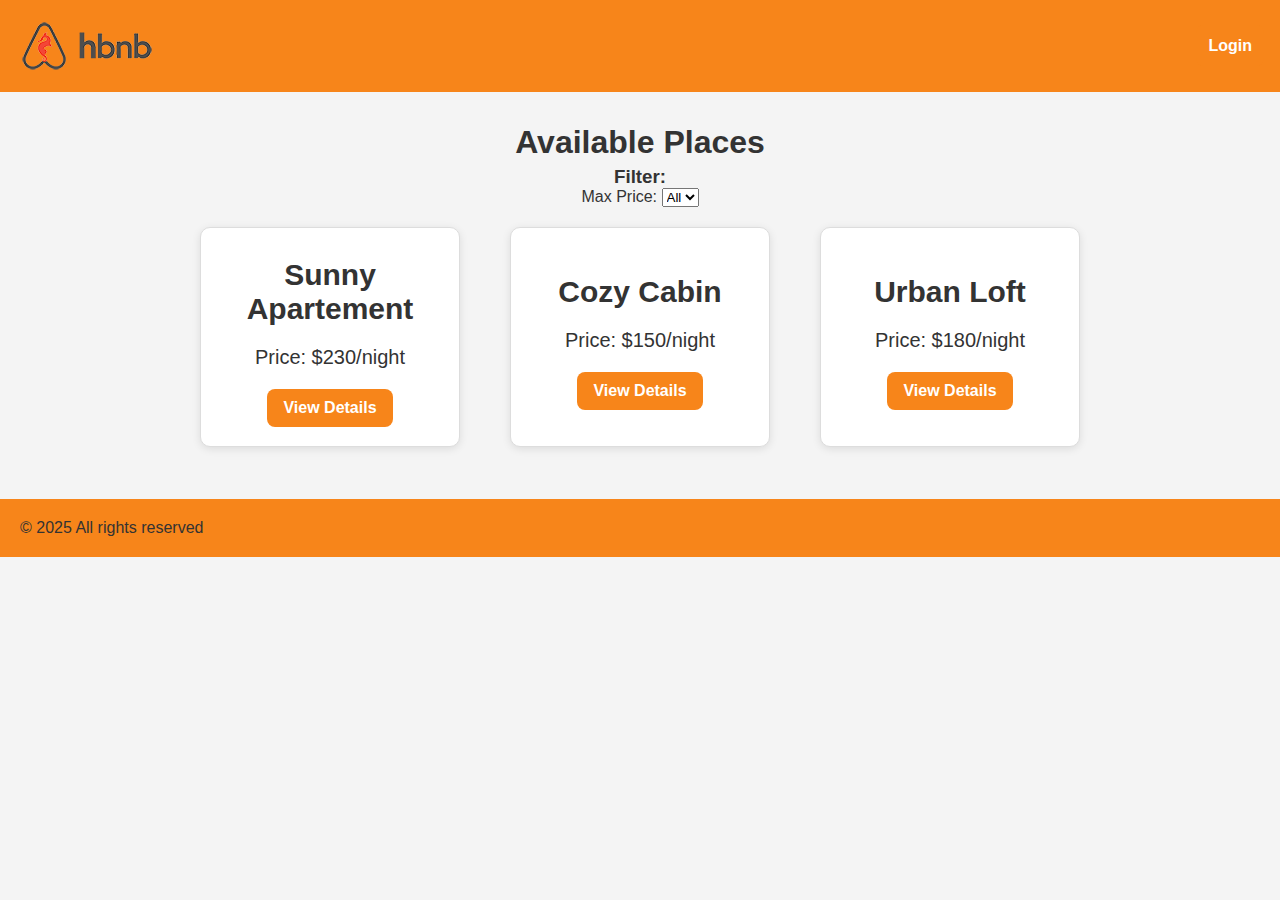
<file: part4/index.html>
<!DOCTYPE html>
<html lang="en">
<head>
    <meta charset="UTF-8">
    <meta name="viewport" content="width=device-width, initial-scale=1.0">
    <title>List of Places</title>
	<link rel="icon" href="images/icon.png" type="image/png">
    <link rel="stylesheet" href="styles.css">
</head>
<body>
    <header>
		<img src="images/logo.png" class="logo" alt="logo">
		<nav>
		  <a href="login.html" class="login-button">Login</a>
		</nav>
    </header>
    <main>
		<h1>Available Places</h1>
        <section id="filter">
			<h3>Filter:</h3>
            <label for="price-filter">Max Price:</label>
            <select id="price-filter">
				<option value="all">All</option>
            </select>
        </section>
        <section id="places-list">
			<div class="place-card">
				<h3>Sunny Apartement</h3>
				<p>Price: $230/night</p>
				<a href="place.html" class="details-button">View Details</a>
			</div>
			<div class="place-card">
				<h3>Cozy Cabin</h3>
				<p>Price: $150/night</p>
				<a href="place.html" class="details-button">View Details</a>
			</div>

			<div class="place-card">
				<h3>Urban Loft</h3>
				<p>Price: $180/night</p>
				<a href="place.html" class="details-button">View Details</a>
			</div>
        </section>
    </main>
    <script src="scripts.js"></script>
	<footer>
		<p>© 2025 All rights reserved</p>
	</footer>
</body>
</html>
</file>
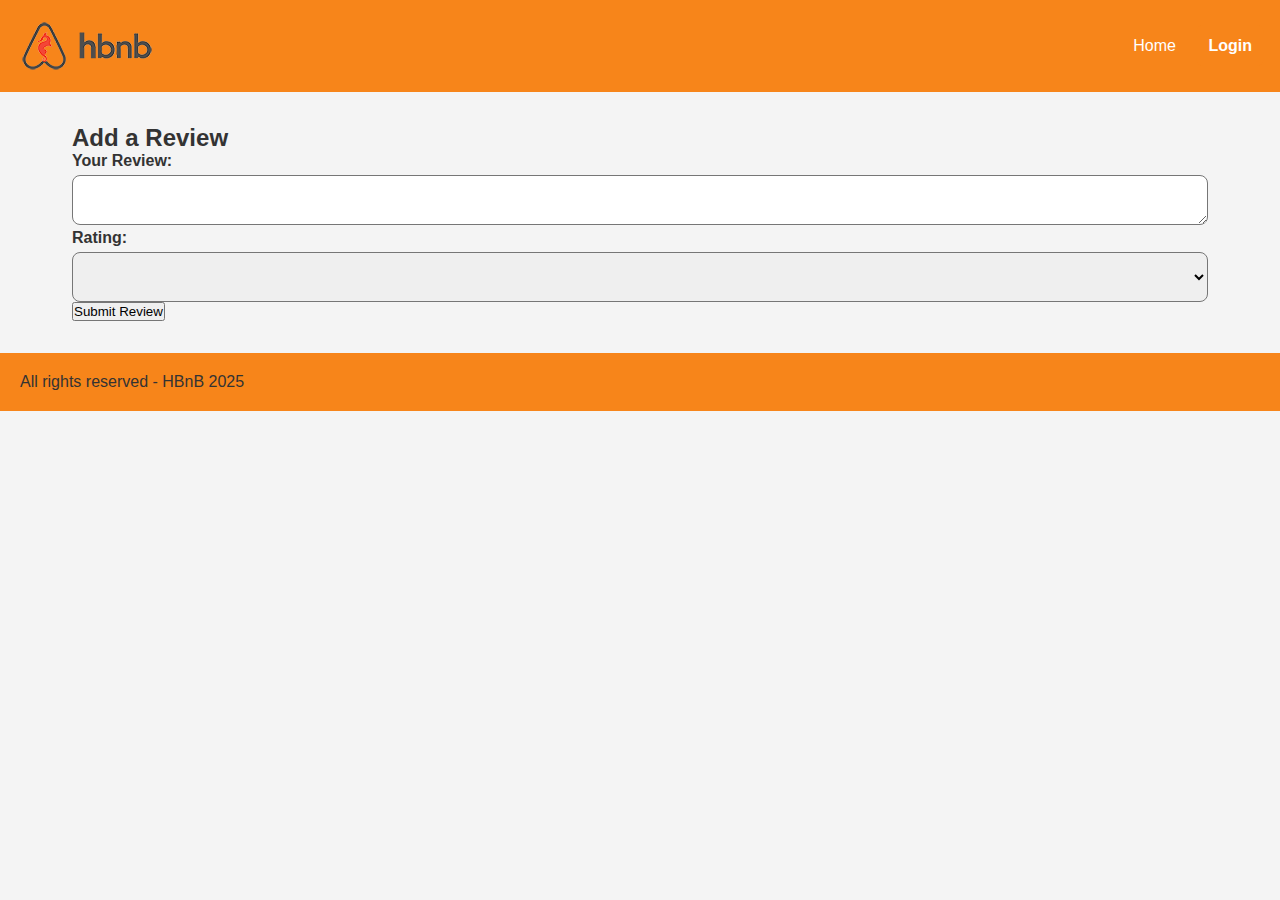
<file: part4/add_review.html>
<!DOCTYPE html>
<html lang="en">
<head>
    <meta charset="UTF-8">
    <meta name="viewport" content="width=device-width, initial-scale=1.0">
    <title>Add Review</title>
	<link rel="icon" href="images/icon.png" type="image/png">
    <link rel="stylesheet" href="styles.css">
</head>
<body>
	<header>
		<img src="images/logo.png" class="logo" alt="logo">
		<nav>
		  <a href="index.html">Home</a>
		  <a href="login.html" class="login-button">Login</a>
		</nav>
	</header>
    <main>
        <!-- Add something to idfentify the place you're reviewing -->
        <form id="review-form">
            <h2>Add a Review</h2>
            <label for="review">Your Review:</label>
            <textarea id="review" name="review" required></textarea>
            <label for="rating">Rating:</label>
            <select id="rating" name="rating" required>
                <!-- Options for rating -->
            </select>
            <button type="submit">Submit Review</button>
        </form>
    </main>
    <script src="scripts.js"></script>
	<footer>
		<p>All rights reserved - HBnB 2025</p>
	</footer>
</body>
</html>
</file>
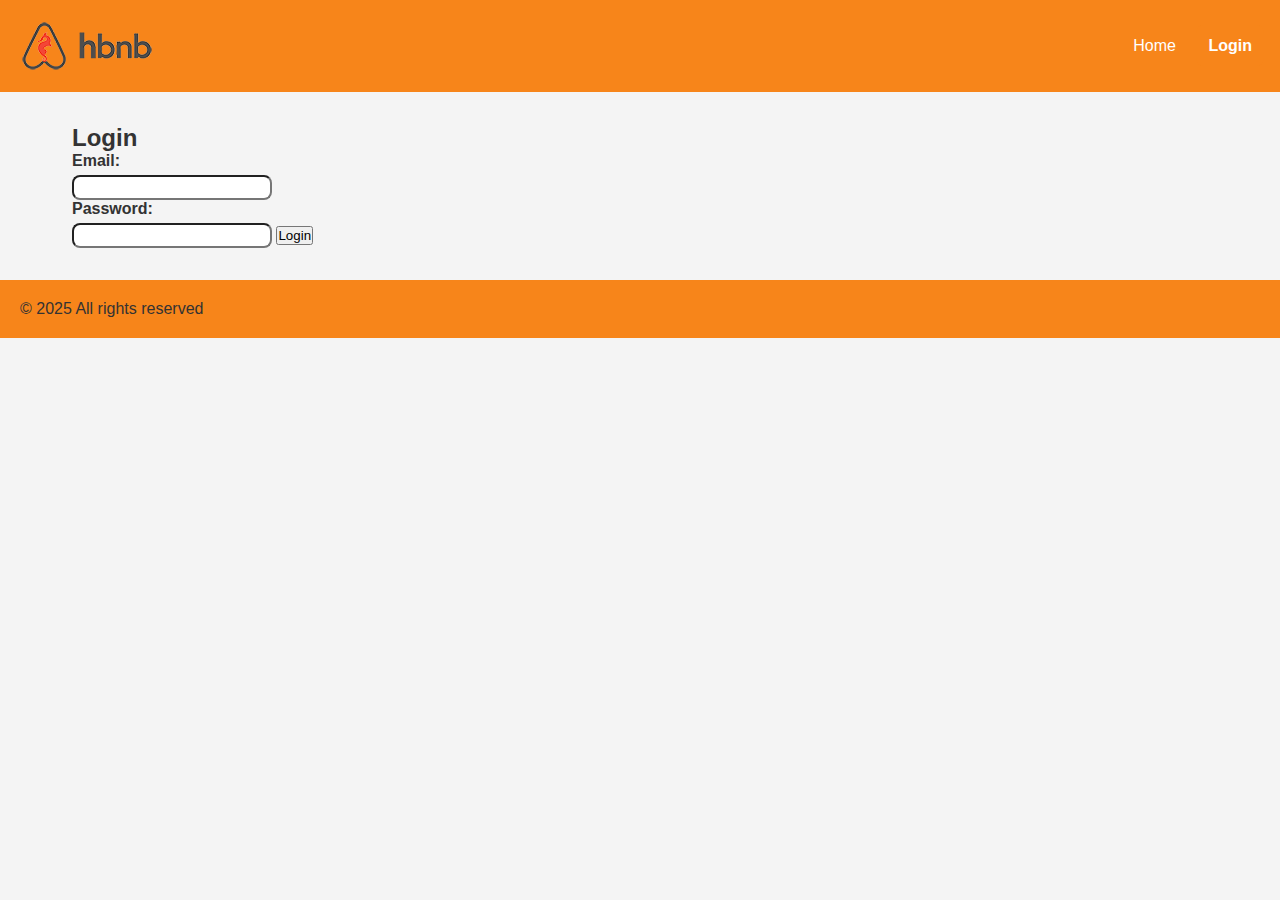
<file: part4/login.html>
<!DOCTYPE html>
<html lang="en">
<head>
    <meta charset="UTF-8">
    <meta name="viewport" content="width=device-width, initial-scale=1.0">
    <title>Login</title>
	<link rel="icon" href="images/icon.png" type="image/png">
    <link rel="stylesheet" href="styles.css">
</head>
<body>
	<header>
		<img src="images/logo.png" class="logo" alt="logo">
		<nav>
		  <a href="index.html">Home</a>
		  <a href="login.html" class="login-button">Login</a>
		</nav>
	</header>
    <main>
        <form id="login-form">
            <h2>Login</h2>
            <label for="email">Email:</label>
            <input type="email" id="email" name="email" required>

            <label for="password">Password:</label>
            <input type="password" id="password" name="password" required>

            <button type="submit">Login</button>
        </form>
    </main>
    <script src="scripts.js"></script>
	<footer>
		<p>© 2025 All rights reserved</p>
	</footer>
</body>
</html>
</file>
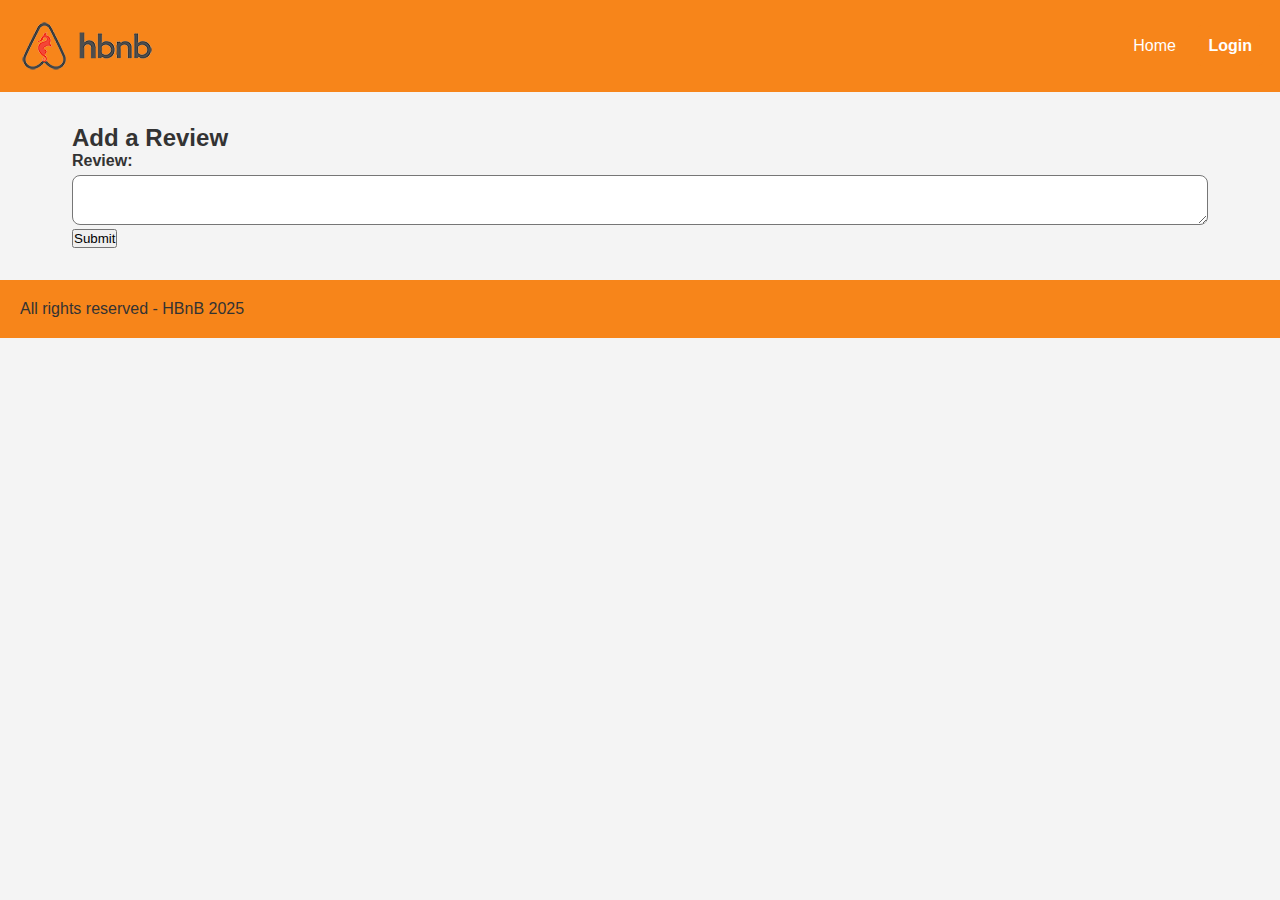
<file: part4/place.html>
<!DOCTYPE html>
<html lang="en">
<head>
    <meta charset="UTF-8">
    <meta name="viewport" content="width=device-width, initial-scale=1.0">
    <title>Place Details</title>
	<link rel="icon" href="images/icon.png" type="image/png">
    <link rel="stylesheet" href="styles.css">
</head>
<body>
	<header>
		<img src="images/logo.png" class="logo" alt="logo">
		<nav>
		  <a href="index.html">Home</a>
		  <a href="login.html" class="login-button">Login</a>
		</nav>
	</header>
    <main>
        <section id="place-details">
            <!-- Place details will be populated dynamically -->
        </section>
        <section id="reviews">
            <!-- Reviews will be populated dynamically -->
        </section>
        <section id="add-review">
            <h2>Add a Review</h2>
            <form id="review-form">
                <label for="review-text">Review:</label>
                <textarea id="review-text" name="review-text" required></textarea>

                <button type="submit">Submit</button>
            </form>
        </section>
    </main>
    <script src="scripts.js"></script>
	<footer>
		<p>All rights reserved - HBnB 2025</p>
	</footer>
</body>
</html>
</file>
<file: part4/styles.css>
/*
  This is a SAMPLE File to get you started. Follow the instructions on the project to complete the tasks.
  You'll probably need to override some of theese styles.
*/

* {
    box-sizing: border-box;
    margin: 0;
    padding: 0;
    font-family: Arial, sans-serif;
}

body {
    background-color: #f4f4f4;
    color: #333;
}

header {
	display: flex;
	align-items: center;
	justify-content: space-between;
	background-color: #f7851a;
	padding: 1rem;
}

nav a {
    color: #fff;
    text-decoration: none;
    margin-left: 1rem;
}

main {
	max-width: 1200px;
  	margin: 0 auto;
    padding: 2rem;
}
footer {
	background-color: #f7851a;
	padding: 20px;
}
.place-card {
	display: flex;
	flex-direction: column;
	text-align: center;
	align-items: center;
	justify-content: center;
	width: 260px;
	height: 220px;
	margin: 20px;
	padding: 10px;
	border: 1px solid #ddd;
	border-radius: 10px;
	background-color: #fff;
	box-shadow: 0 2px 8px rgba(0, 0, 0, 0.1);
}
.place-card h3 {
	margin: 10px;
	font-size: 30px;
}

.place-card p {
	margin: 10px;
	font-size: 20px;
}
h1 {
	text-align: center;
}
#filter {
	text-align: center;
	margin-top: 5px;
}
#places-list {
  display: flex;
  gap: 10px;
  justify-content: center;
  flex-wrap: wrap;

}
.details-button {
  background-color: #f7851a;
  color: #fff;
  border: none;
  padding: 10px 16px;
  font-weight: bold;
  border-radius: 8px;
  cursor: pointer;
  margin-top: 10px;
  text-decoration: none;
}
.login-button {
	text-align: center;
}
.place-details h2 {
	text-align: center;
	font-size: 35px;
}
.place-info {
	display: flex;
	flex-direction: column;
	text-align: center;
	align-items: center;
	justify-content: center;
	width: 100%;
	height: 220px;
	margin: 20px;
	padding: 10px;
	border: 1px solid #ddd;
	border-radius: 10px;
	background-color: #fff;
	box-shadow: 0 2px 8px rgba(0, 0, 0, 0.1);
	font-size: 25px;
}
.place-details {
	align-items: center;
}
.reviews h3 {
	margin-left: 18px;
}
.review-text {
	margin-top: 20px;
}

.review-card {
	display: flex;
	flex-direction: column;
	align-items: flex-start;
	justify-content: center;
	width: 100%;
	height: 220px;
	margin: 20px;
	padding: 10px;
	border: 1px solid #ddd;
	border-radius: 10px;
	background-color: #fff;
	box-shadow: 0 2px 8px rgba(0, 0, 0, 0.1);
}
.review-card p {
	margin: 5px;
}
.add-review {
    margin-top: 40px;
    padding: 20px;
    background-color: #f4f4f4;
    border-radius: 10px;
}
.add-review h2 {
    font-size: 24px;
    margin-bottom: 20px;
}
form.form label {
    display: block;
    font-weight: bold;
    font-size: 16px;
    margin-bottom: 5px;
}
#review-text {
	border-radius: 8px;
	width: 100%;
	height: 50px;
}
#rating {
	border-radius: 8px;
	width: 100%;
	height: 50px;
}
.add-review button{
	width: 100%;
	margin: 10px;
}
form.form button, .login-button, .button-review{
    background-color: #f7851a;
    color: white;
    font-size: 16px;
    font-weight: bold;
    padding: 12px;
    border: none;
    border-radius: 8px;
    cursor: pointer;
}
form label{
	display: block;
    font-weight: bold;
    font-size: 16px;
    margin-bottom: 5px;
}
#email, #password {
	width: 200px;
	height: 25px;
	border-radius: 8px;
}
.login-button, .button-review {
	margin-top: 5px;
}

#review {
	border-radius: 8px;
	width: 100%;
	height: 50px;
}
</file>
